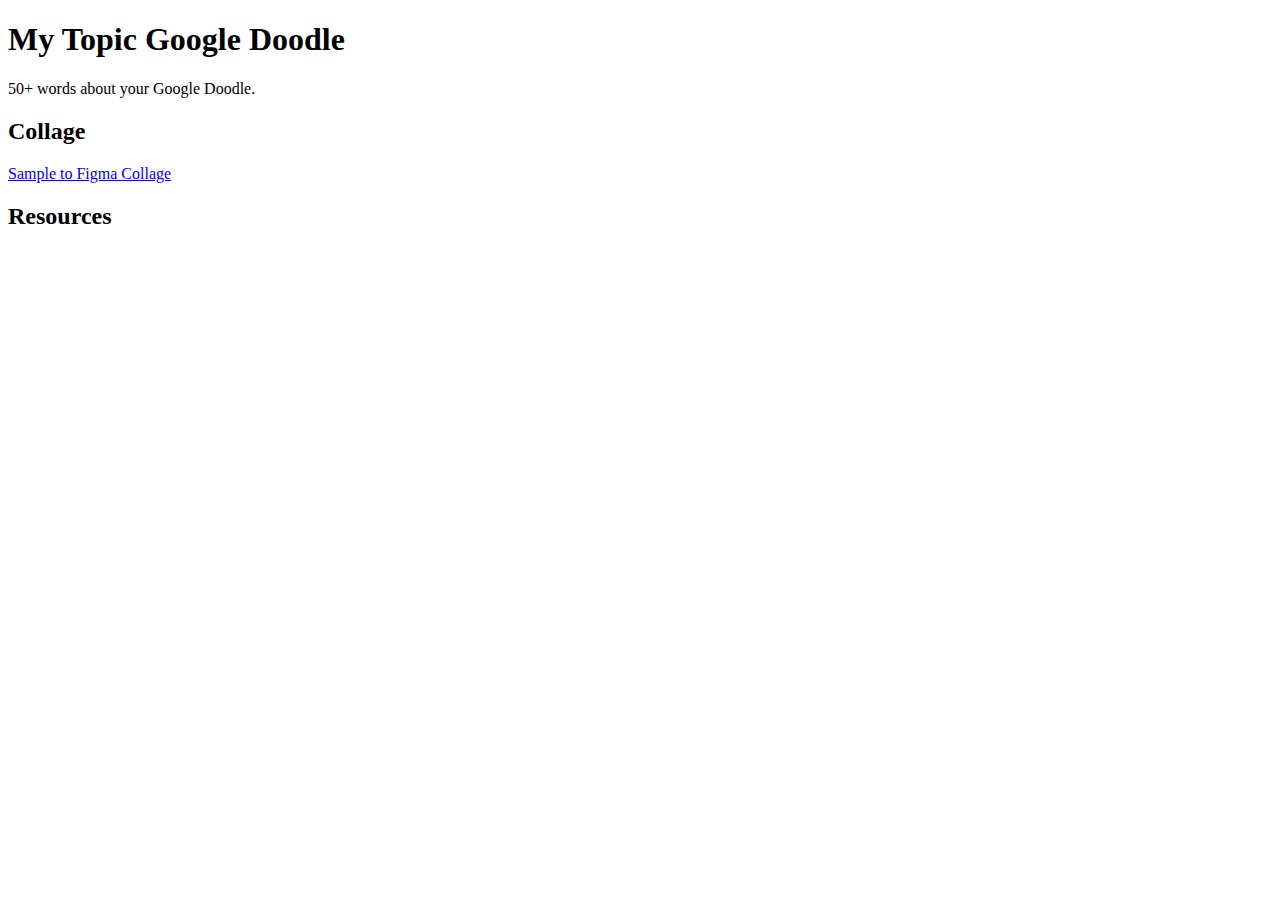
<file: README.html>
<!DOCTYPE html>
<html>
  <head>
    <meta charset="UTF-8">
    <link rel="stylesheet" href="//codepen.io/CodePenTemplates/pen/GNoNGy.css" />
    <link rel="stylesheet" href="//codepen.io/CodePenTemplates/pen/XNXpgM.css" />
  </head>
  <body>
    <section class="markdown-body">
    <h1 id="my-topic-google-doodle">My Topic Google Doodle</h1>
<p>50+ words about your Google Doodle.</p>
<h2 id="collage">Collage</h2>
<p><a href="https://www.figma.com/file/RtNPxNM4F8s2r8Eldu1lfT/Google-Doodle?node-id=0%3A1">Sample to Figma Collage</a></p>
<h2 id="resources">Resources</h2>

    </section>
  </body>
</html>
</file>
